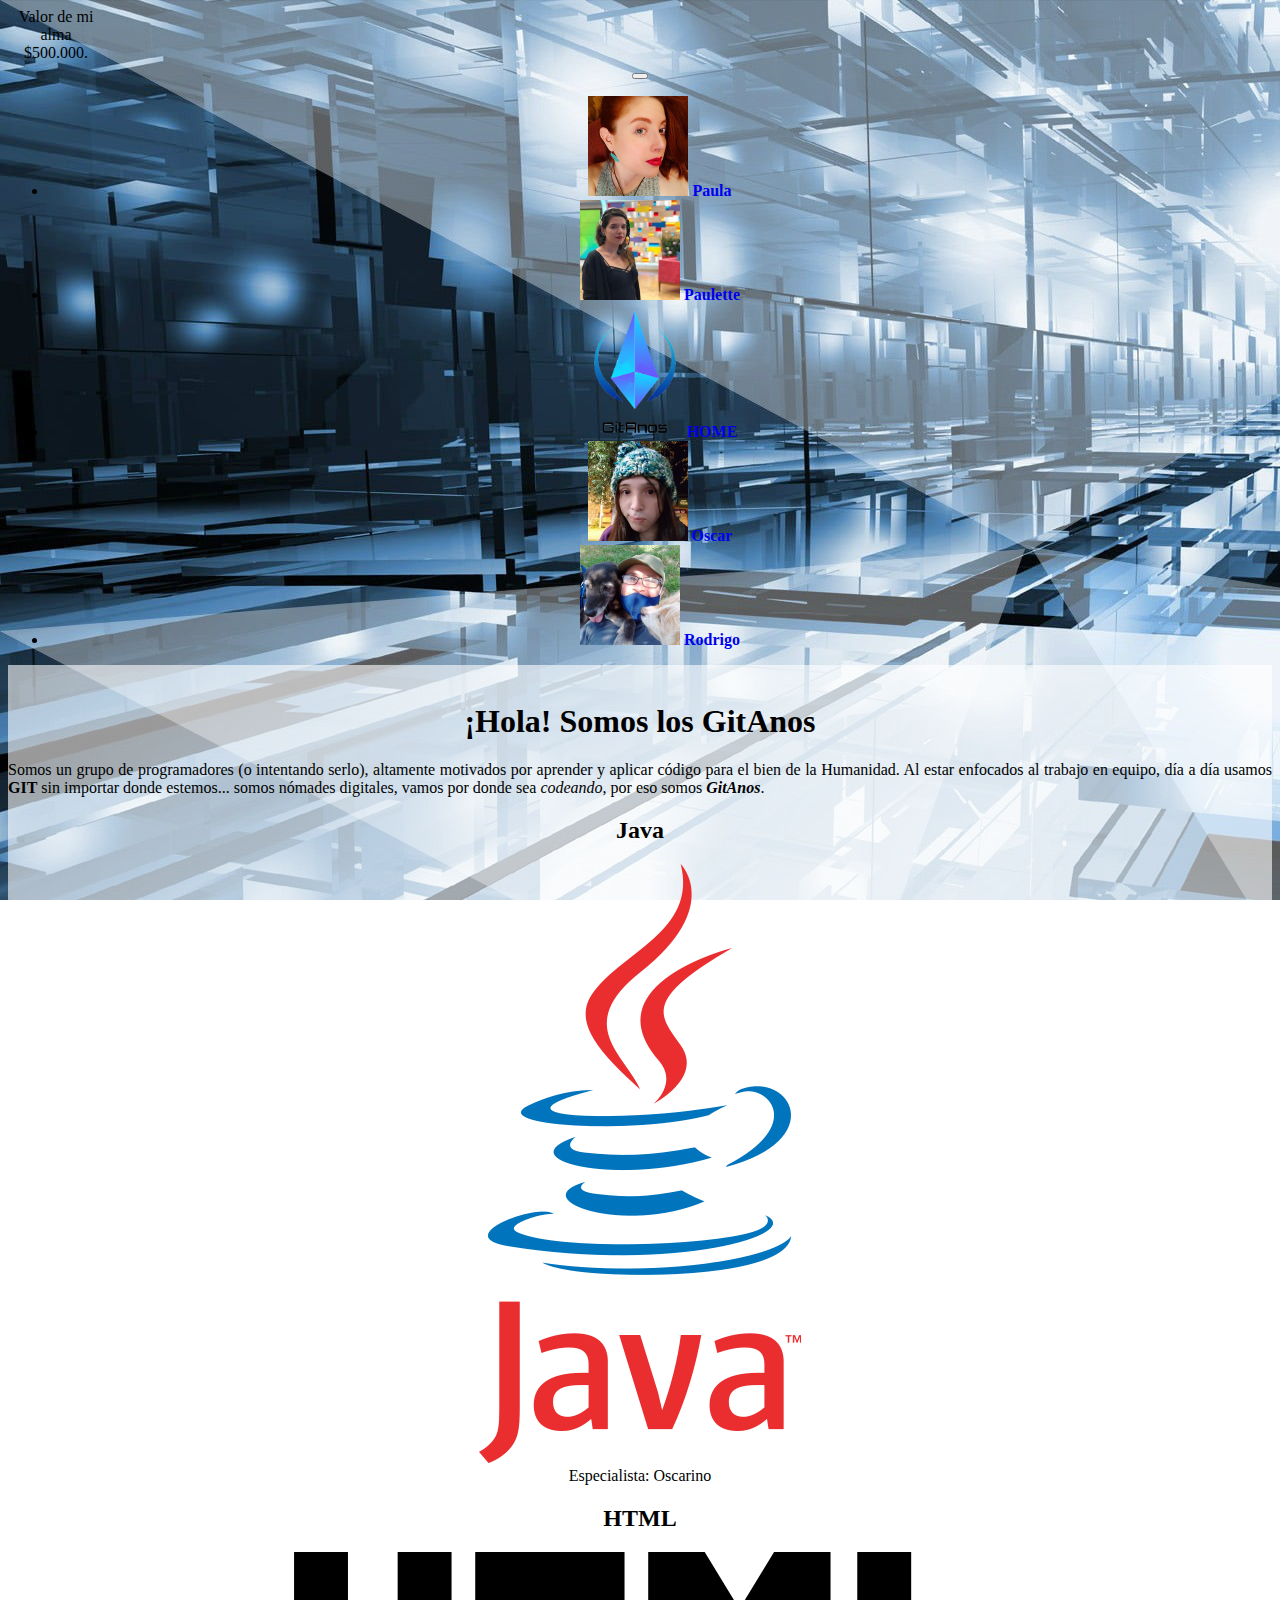
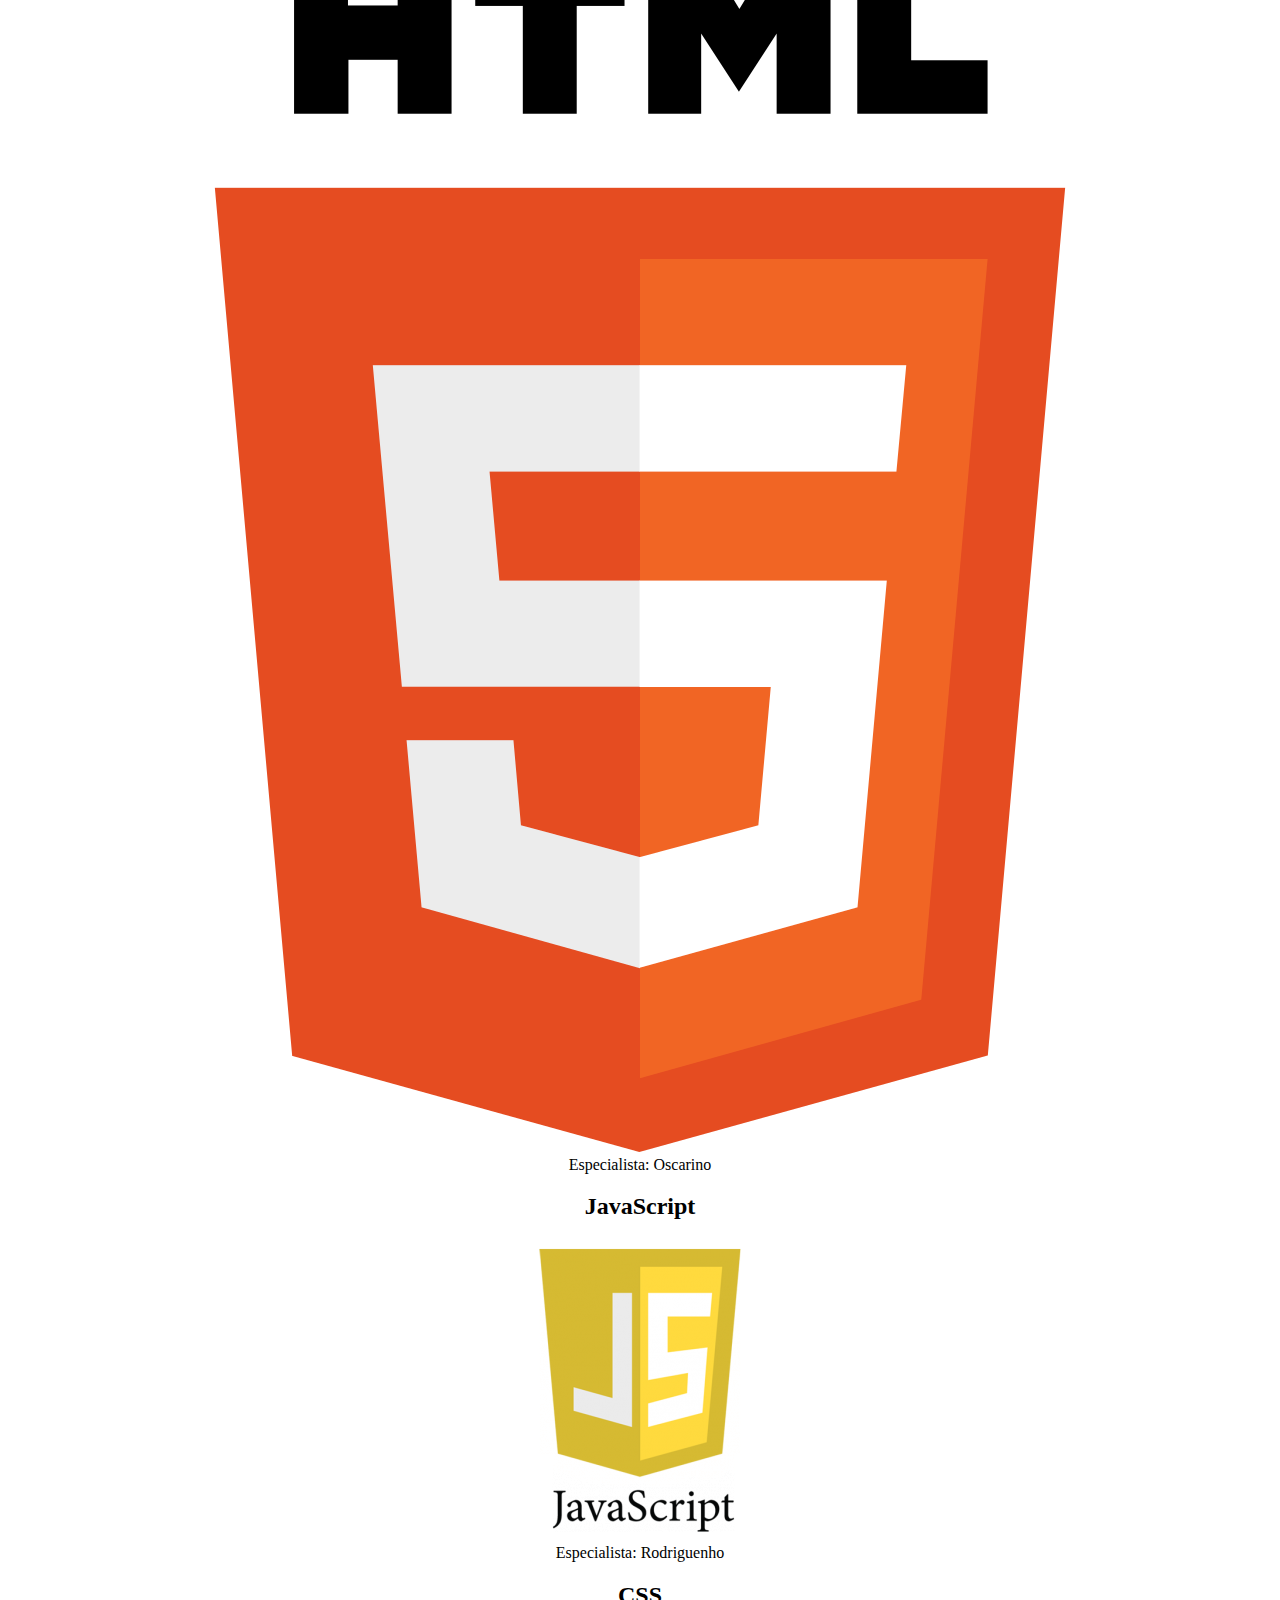
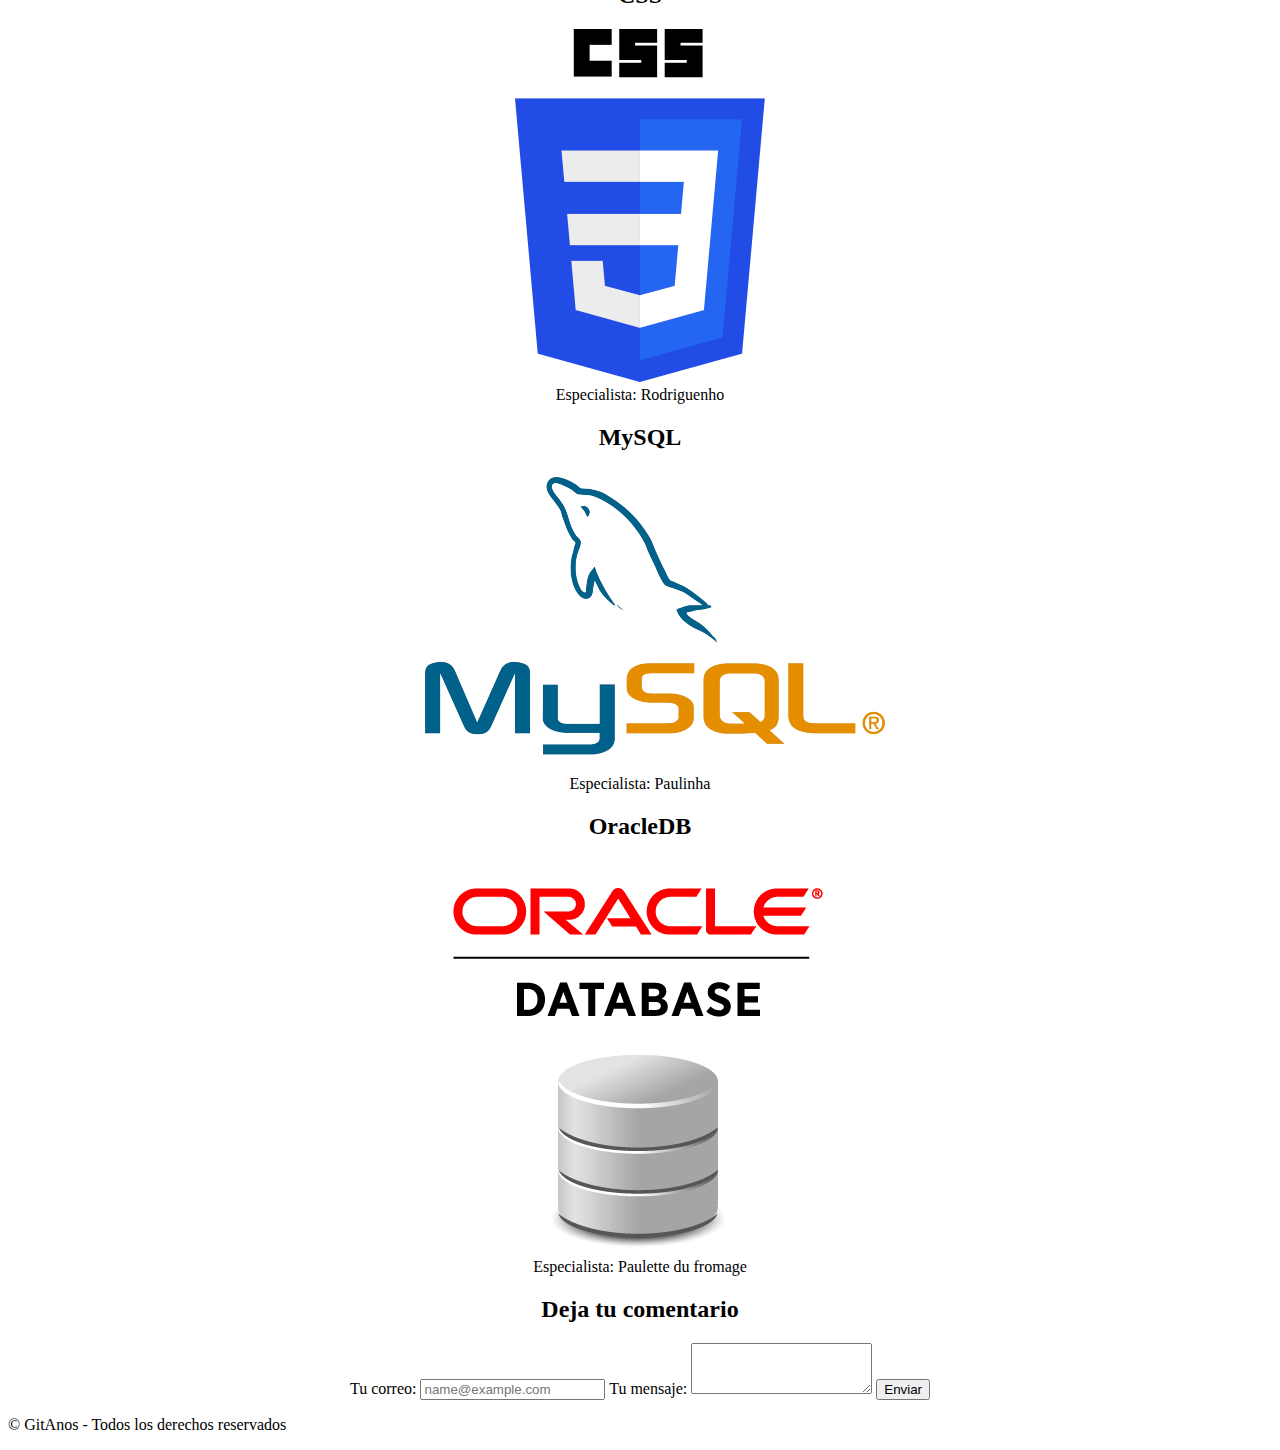
<file: index.html>
<!DOCTYPE html>
<html lang="es">
<head>
    <meta charset="UTF-8">
    <meta http-equiv="X-UA-Compatible" content="IE=edge">
    <meta name="viewport" content="width=device-width, initial-scale=1.0">
    <meta name="description" content="GitAnos - desarrolladores bakanes.
        Te invitamos a conocer nuestros servicios computines.">
    <link rel="stylesheet" href="./assets/css/style.css">
    <link href="https://cdn.jsdelivr.net/npm/bootstrap@5.2.1/dist/css/bootstrap.min.css" rel="stylesheet" integrity="sha384-iYQeCzEYFbKjA/T2uDLTpkwGzCiq6soy8tYaI1GyVh/UjpbCx/TYkiZhlZB6+fzT" crossorigin="anonymous">
    <link rel="shortcut icon" href="./assets/img/favicon.ico" type="image/x-icon">
    <title>Grupo GitAnos - Desarrolladores Bakanes</title>
</head>
<body>


    <header class="cabecera">
        <div class="badge bg-primary text-wrap" style="width: 6rem;">
            Valor de mi alma $500.000.
        </div>
        <nav class="navbar navbar-expand-lg navbar-light bg-light">
            <!-- <a class="navbar-brand" href="#">Menú</a> -->
            <button class="navbar-toggler" type="button" data-bs-toggle="collapse" data-bs-target="#navbarSupportedContent" aria-controls="navbarSupportedContent" aria-expanded="false" aria-label="Toggle navigation">
              <span class="navbar-toggler-icon"></span>
            </button>
          
            <div class="collapse navbar-collapse justify-content-center" id="navbarSupportedContent">
              <ul class="navbar-nav mr-auto">
                <li class="nav-item">
                    <a class="nav-link" href="./paula.html">
                        <img class="d-none d-lg-flex" src="./assets/img/paula.jpg" alt="Paula" width="100">
                        <span class="d-lg-none" >Paula</span>
                    </a>
                </li>
                <li class="nav-item">
                    <a class="nav-link" href="./paulette.html">
                        <img class="d-none d-lg-flex" src="./assets/img/paulette.jpg" alt="Paulette" width="100">
                        <span class="d-lg-none">Paulette</span>
                    </a>
                </li>
                <li class="nav-item active">
                    <a class="nav-link" href="./index.html">
                        <img class="d-none d-lg-flex" src="./assets/img/logogitanos_transp.png" alt="Logo" width="100">
                        <span class="d-lg-none">HOME</span>
                    </a>
                </li>
                <li class="nav-item">
                    <a class="nav-link" href="./oscar.html">
                        <img class="d-none d-lg-flex" src="./assets/img/oscar.jpg" alt="Oscar" width="100">
                        <span class="d-lg-none">Oscar</span>
                    </a>
                </li>
                <li class="nav-item">
                    <a class="nav-link" href="./rodrigo.html">
                        <img class="d-none d-lg-flex" src="./assets/img/rodrigo.jpg" alt="Rodrigo" width="100">
                        <span class="d-lg-none">Rodrigo</span>
                    </a>
                </li>
              </ul>
    
            </div>
          </nav>
    </header>
    <main class="contenido">
        <section>
            <div class="container text-center"><h1>¡Hola! Somos los GitAnos</h1>
            <p class="h4 text-justify">Somos un grupo de programadores (o intentando
                serlo), altamente motivados por aprender y aplicar
                código para el bien de la Humanidad. Al estar enfocados
                al trabajo en equipo, día a día usamos <strong>GIT</strong>
                sin importar donde estemos... somos nómades digitales,
                vamos por donde sea <i>codeando</i>, por eso somos <strong><em>GitAnos</em></strong>.
            </p></div>
        </section>
        <section>
            <div class="row row-content align-items-center justify-content-center">
                <div class="card-group">
                
                    <div class="card col-12 col-sm-6">
                        <h2 class="card-header text-center">Java</h2>
                        <div class="card-body ">
                            <img class="img-card w-50 mx-auto d-block" src="./assets/img/java.png" alt="Java">
                        </div>
                        <div class="card-footer">
                            Especialista: Oscarino<br>
                        </div>
                    </div>
    
                    <div class="card col-12 col-sm-6">
                        <h2 class="card-header text-center">HTML</h2>
                        <div class="card-body ">
                            <img class="img-card w-100 mx-auto d-block" src="./assets/img/html.png" alt="HTML">
                        </div>
                        <div class="card-footer">
                            Especialista: Oscarino<br>
                        </div>
                    </div>
    
                    <div class="card col-12 col-sm-6">
                        <h2 class="card-header text-center">JavaScript</h2>
                        <div class="card-body ">
                            <img class="img-card w-100 mx-auto d-block" src="./assets/img/javascript.png" alt="JavaScript">
                        </div>
                        <div class="card-footer">
                            Especialista: Rodriguenho<br>
                        </div>
                    </div>
    
                    <div class="card col-12 col-sm-6">
                        <h2 class="card-header text-center">CSS</h2>
                        <div class="card-body ">
                            <img class="img-card w-75 mx-auto d-block" src="./assets/img/css.png" alt="CSS">
                        </div>
                        <div class="card-footer">
                            Especialista: Rodriguenho<br>
                        </div>
                    </div>
    
                    <div class="card col-12 col-sm-6">
                        <h2 class="card-header text-center">MySQL</h2>
                        <div class="card-body ">
                            <img class="img-card w-100 mx-auto d-block" src="./assets/img/mysql.png" alt="MySQL">
                        </div>
                        <div class="card-footer">
                            Especialista: Paulinha<br>
                        </div>
                    </div>
    
                    <div class="card col-12 col-sm-6">
                        <h2 class="card-header text-center">OracleDB</h2>
                        <div class="card-body ">
                            <img class="img-card w-100 mx-auto d-block" src="./assets/img/oracledb.png" alt="OracleDB">
                        </div>
                        <div class="card-footer">
                            Especialista: Paulette du fromage<br>
                        </div>
                    </div>
    
                </div>


            </div>  
            
        </section>
        <form class="mx-auto my-4 justify-content-center d-block align-items-center">
            <div class="card col-12 col-sm-5 col-md-3 col-lg-3 mb-3 mx-auto">
                <h2 class="card-header text-center ">Deja tu comentario</h2>
                <div class="card-body ">
                    <label for="email" class="form-label">Tu correo:</label>
                        <input type="email" class="form-control" id="email" placeholder="name@example.com">
                    <label for="textarea1" class="form-label my-2">Tu mensaje:</label>
                        <textarea class="form-control" id="textarea1" rows="3"></textarea>
                    <button class="btn btn-primary my-2" type="submit">Enviar</button>
                </div>
            </div>

                
        </form>

    </main>
    <footer>
        <p class="text-justify text-white">&#169; GitAnos - Todos los derechos reservados</p>
    </footer>
<!-- JavaScript Bundle with Popper -->
<script src="https://cdn.jsdelivr.net/npm/bootstrap@5.2.1/dist/js/bootstrap.bundle.min.js" integrity="sha384-u1OknCvxWvY5kfmNBILK2hRnQC3Pr17a+RTT6rIHI7NnikvbZlHgTPOOmMi466C8" crossorigin="anonymous"></script>
</body>
</html>
</file>
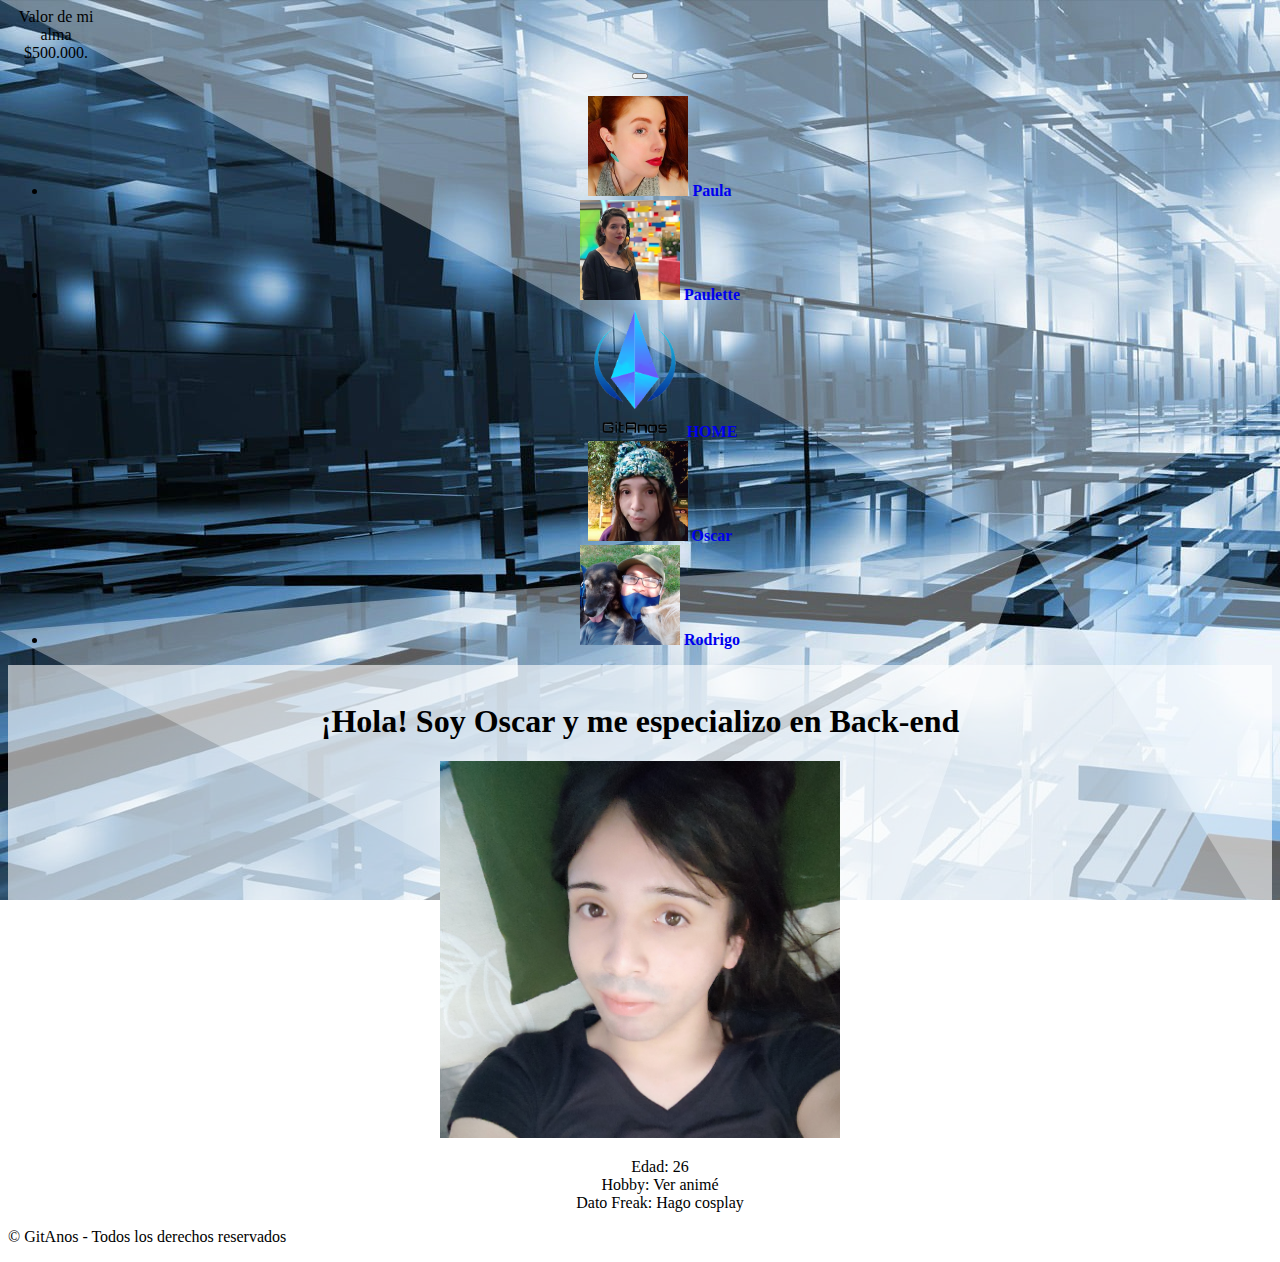
<file: oscar.html>
<!DOCTYPE html>
<html lang="es">
<head>
    <meta charset="UTF-8">
    <meta http-equiv="X-UA-Compatible" content="IE=edge">
    <meta name="viewport" content="width=device-width, initial-scale=1.0">
    <meta name="description" content="¡Hola! Soy Oscar de GitAnos, desarrollador bakán">
    <link rel="stylesheet" href="./assets/css/style.css">
    <link href="https://cdn.jsdelivr.net/npm/bootstrap@5.2.1/dist/css/bootstrap.min.css" rel="stylesheet" integrity="sha384-iYQeCzEYFbKjA/T2uDLTpkwGzCiq6soy8tYaI1GyVh/UjpbCx/TYkiZhlZB6+fzT" crossorigin="anonymous">
    <link rel="shortcut icon" href="./assets/img/favicon.ico" type="image/x-icon">
    <title>Oscar de GitAnos, desarrollador bakán</title>
</head>
<body>
    <header class="cabecera">
        <div class="badge bg-primary text-wrap" style="width: 6rem;">
            Valor de mi alma $500.000.
        </div>
        <nav class="navbar navbar-expand-lg navbar-light bg-light">
            <!-- <a class="navbar-brand" href="#">Menú</a> -->
            <button class="navbar-toggler" type="button" data-bs-toggle="collapse" data-bs-target="#navbarSupportedContent" aria-controls="navbarSupportedContent" aria-expanded="false" aria-label="Toggle navigation">
              <span class="navbar-toggler-icon"></span>
            </button>
          
            <div class="collapse navbar-collapse justify-content-center" id="navbarSupportedContent">
              <ul class="navbar-nav mr-auto">
                <li class="nav-item">
                    <a class="nav-link" href="./paula.html">
                        <img class="d-none d-lg-flex" src="./assets/img/paula.jpg" alt="Paula" width="100">
                        <span class="d-lg-none" >Paula</span>
                    </a>
                </li>
                <li class="nav-item">
                    <a class="nav-link" href="./paulette.html">
                        <img class="d-none d-lg-flex" src="./assets/img/paulette.jpg" alt="Paulette" width="100">
                        <span class="d-lg-none">Paulette</span>
                    </a>
                </li>
                <li class="nav-item">
                    <a class="nav-link" href="./index.html">
                        <img class="d-none d-lg-flex" src="./assets/img/logogitanos_transp.png" alt="Logo" width="100">
                        <span class="d-lg-none">HOME</span>
                    </a>
                </li>
                <li class="nav-item active">
                    <a class="nav-link" href="./oscar.html">
                        <img class="d-none d-lg-flex" src="./assets/img/oscar.jpg" alt="Oscar" width="100">
                        <span class="d-lg-none">Oscar</span>
                    </a>
                </li>
                <li class="nav-item">
                    <a class="nav-link" href="./rodrigo.html">
                        <img class="d-none d-lg-flex" src="./assets/img/rodrigo.jpg" alt="Rodrigo" width="100">
                        <span class="d-lg-none">Rodrigo</span>
                    </a>
                </li>
              </ul>
    
            </div>
          </nav>
    </header>
    <main class="contenido">
        <section>
            <h1 class="text-center">¡Hola! Soy Oscar y me especializo en Back-end</h1>
            <div class="contenedor">
                <img class="foto-perfil img-fluid mx-auto d-block" src="./assets/img/oscar-large.jpg" alt="Oscar">
                <ul class="lista-perfil text-center">
                    <li >Edad: 26</li>
                    <li>Hobby: Ver animé</li>
                    <li>Dato Freak: Hago cosplay</li>
                </ul>
            </div>
        </section>



    </main>
    <footer>
        <p class="text-justify text-white">&#169; GitAnos - Todos los derechos reservados</p>
    </footer>
<!-- JavaScript Bundle with Popper -->
<script src="https://cdn.jsdelivr.net/npm/bootstrap@5.2.1/dist/js/bootstrap.bundle.min.js" integrity="sha384-u1OknCvxWvY5kfmNBILK2hRnQC3Pr17a+RTT6rIHI7NnikvbZlHgTPOOmMi466C8" crossorigin="anonymous"></script>
</body>
</html>
</file>
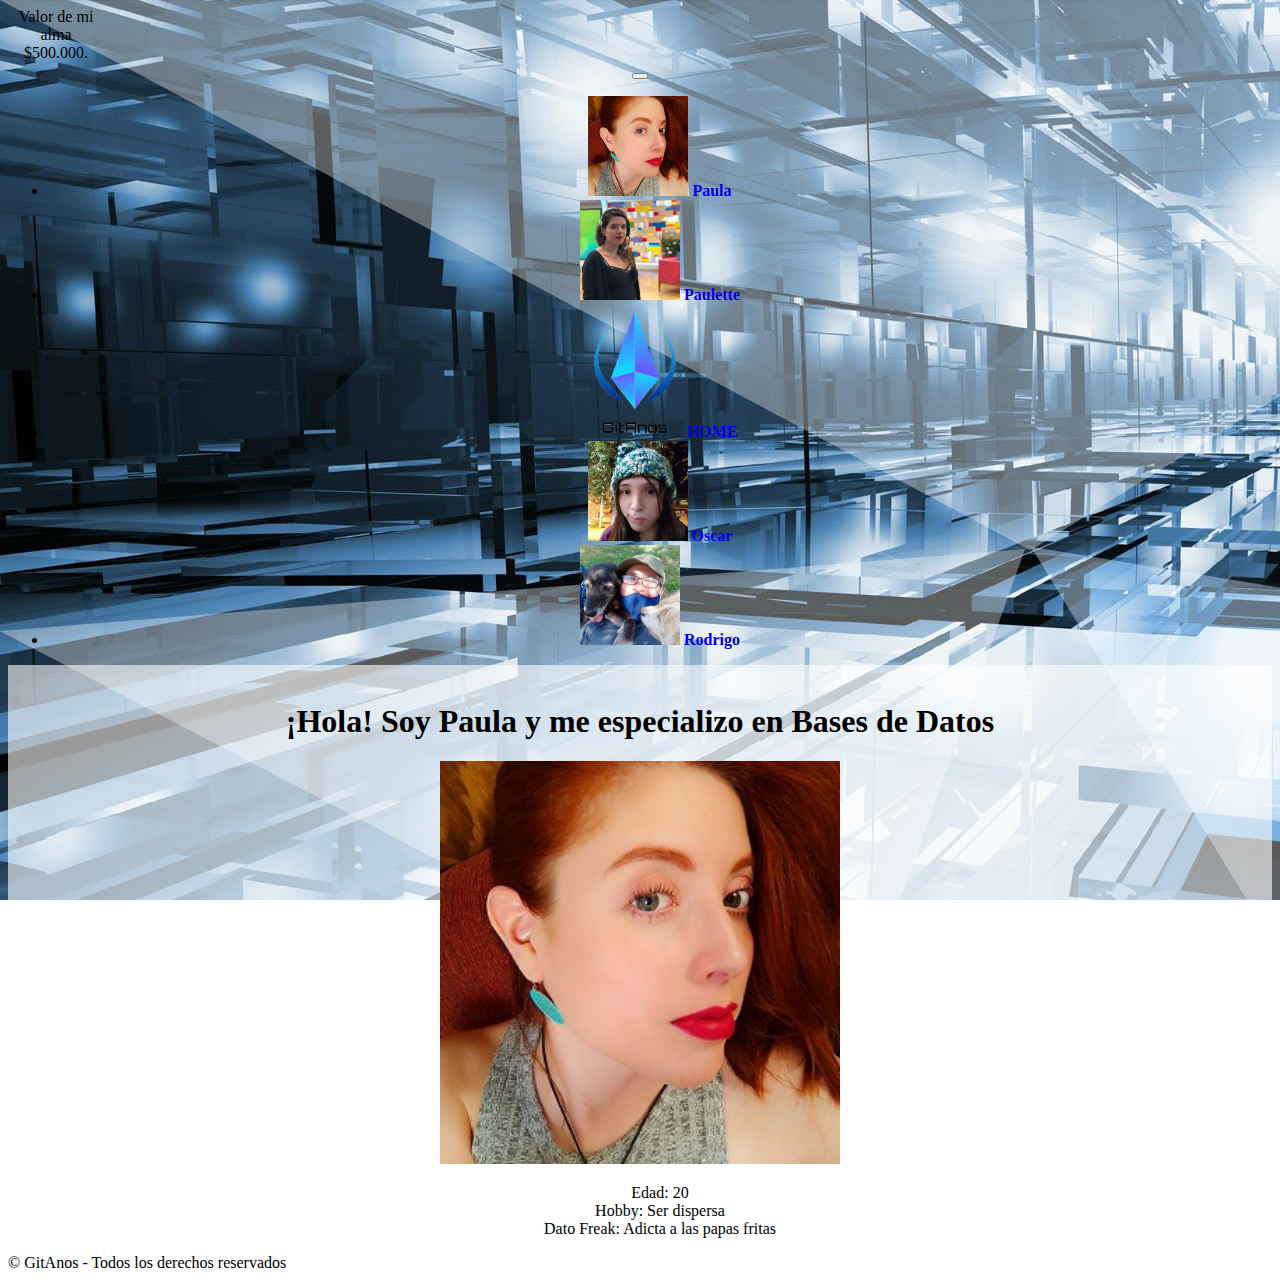
<file: paula.html>
<!DOCTYPE html>
<html lang="es">
<head>
    <meta charset="UTF-8">
    <meta http-equiv="X-UA-Compatible" content="IE=edge">
    <meta name="viewport" content="width=device-width, initial-scale=1.0">
    <meta name="description" content="GitAnos - desarrolladores bakanes.
        Te invitamos a conocer nuestros servicios computines.">
    <link rel="stylesheet" href="./assets/css/style.css">
    <link href="https://cdn.jsdelivr.net/npm/bootstrap@5.2.1/dist/css/bootstrap.min.css" rel="stylesheet" integrity="sha384-iYQeCzEYFbKjA/T2uDLTpkwGzCiq6soy8tYaI1GyVh/UjpbCx/TYkiZhlZB6+fzT" crossorigin="anonymous">
    <link rel="shortcut icon" href="./assets/img/favicon.ico" type="image/x-icon">
    <title>Grupo GitAnos - desarrolladores bakanes</title>
</head>
<body>
    <header class="cabecera">
        <div class="badge bg-primary text-wrap" style="width: 6rem;">
            Valor de mi alma $500.000.
        </div>
        <nav class="navbar navbar-expand-lg navbar-light bg-light">
            <!-- <a class="navbar-brand" href="#">Menú</a> -->
            <button class="navbar-toggler" type="button" data-bs-toggle="collapse" data-bs-target="#navbarSupportedContent" aria-controls="navbarSupportedContent" aria-expanded="false" aria-label="Toggle navigation">
              <span class="navbar-toggler-icon"></span>
            </button>
          
            <div class="collapse navbar-collapse justify-content-center" id="navbarSupportedContent">
              <ul class="navbar-nav mr-auto">
                <li class="nav-item active">
                    <a class="nav-link" href="./paula.html">
                        <img class="d-none d-lg-flex" src="./assets/img/paula.jpg" alt="Paula" width="100">
                        <span class="d-lg-none" >Paula</span>
                    </a>
                </li>
                <li class="nav-item">
                    <a class="nav-link" href="./paulette.html">
                        <img class="d-none d-lg-flex" src="./assets/img/paulette.jpg" alt="Paulette" width="100">
                        <span class="d-lg-none">Paulette</span>
                    </a>
                </li>
                <li class="nav-item">
                    <a class="nav-link" href="./index.html">
                        <img class="d-none d-lg-flex" src="./assets/img/logogitanos_transp.png" alt="Logo" width="100">
                        <span class="d-lg-none">HOME</span>
                    </a>
                </li>
                <li class="nav-item">
                    <a class="nav-link" href="./oscar.html">
                        <img class="d-none d-lg-flex" src="./assets/img/oscar.jpg" alt="Oscar" width="100">
                        <span class="d-lg-none">Oscar</span>
                    </a>
                </li>
                <li class="nav-item">
                    <a class="nav-link" href="./rodrigo.html">
                        <img class="d-none d-lg-flex" src="./assets/img/rodrigo.jpg" alt="Rodrigo" width="100">
                        <span class="d-lg-none">Rodrigo</span>
                    </a>
                </li>
              </ul>
    
            </div>
          </nav>
    </header>
    <main class="contenido">
        <section>
            <h1 class="text-center">¡Hola! Soy Paula y me especializo en Bases de Datos</h1>
            <div class="contenedor">
                <img class="foto-perfil img-fluid mx-auto d-block" src="./assets/img/paula-large.jpg" alt="Paula">
                <ul class="lista-perfil text-center">
                    <li>Edad: 20</li>
                    <li>Hobby: Ser dispersa</li>
                    <li>Dato Freak: Adicta a las papas fritas</li>
                </ul>
            </div>
        </section>
    </main>
    <footer>
        <p class="text-justify text-white">&#169; GitAnos - Todos los derechos reservados</p>
    </footer>
<!-- JavaScript Bundle with Popper -->
<script src="https://cdn.jsdelivr.net/npm/bootstrap@5.2.1/dist/js/bootstrap.bundle.min.js" integrity="sha384-u1OknCvxWvY5kfmNBILK2hRnQC3Pr17a+RTT6rIHI7NnikvbZlHgTPOOmMi466C8" crossorigin="anonymous"></script>
</body>
</html>

<!-- Negrita semántica: <strong></strong>
Negrita "normal": <b></b>
Cursiva semántica: <em></em>
Cursiva "normal": <i></i> -->
</file>
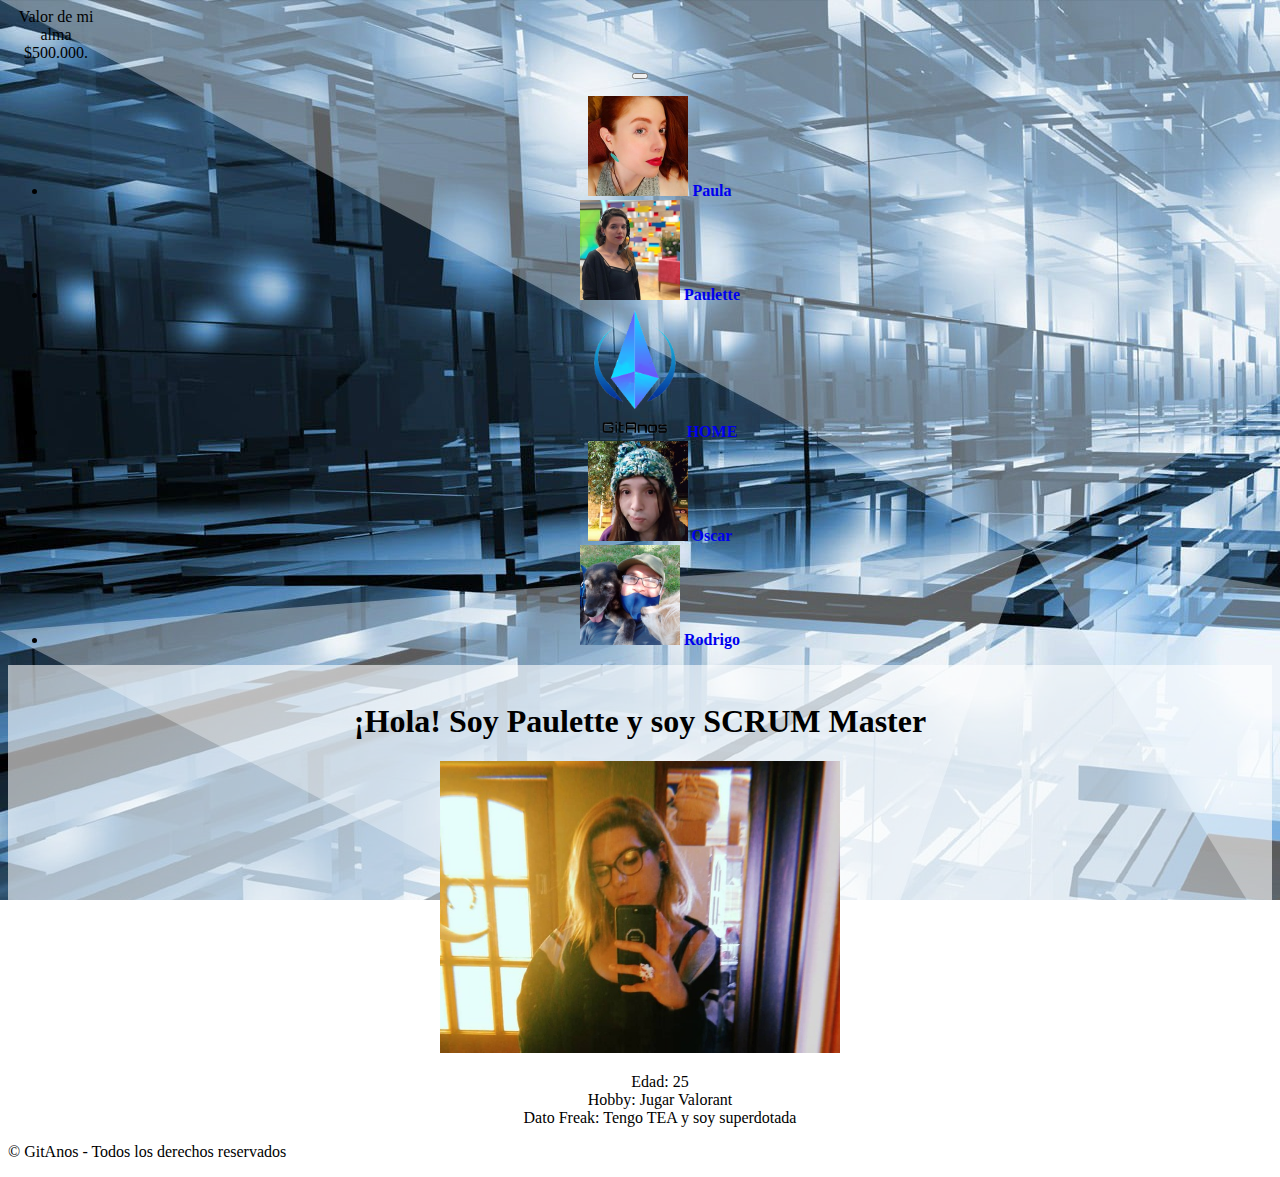
<file: paulette.html>
<!DOCTYPE html>
<html lang="es">
<head>
    <meta charset="UTF-8">
    <meta http-equiv="X-UA-Compatible" content="IE=edge">
    <meta name="viewport" content="width=device-width, initial-scale=1.0">
    <meta name="description" content="¡Hola! Soy Paulette de GitAnos, desarrolladora bakán">
    <link rel="stylesheet" href="./assets/css/style.css">
    <link href="https://cdn.jsdelivr.net/npm/bootstrap@5.2.1/dist/css/bootstrap.min.css" rel="stylesheet" integrity="sha384-iYQeCzEYFbKjA/T2uDLTpkwGzCiq6soy8tYaI1GyVh/UjpbCx/TYkiZhlZB6+fzT" crossorigin="anonymous">
    <link rel="shortcut icon" href="./assets/img/favicon.ico" type="image/x-icon">
    <title>Paulette de GitAnos, desarrolladora bakán</title>
</head>
<body>
    <header class="cabecera">
        <div class="badge bg-primary text-wrap" style="width: 6rem;">
            Valor de mi alma $500.000.
        </div>
        <nav class="navbar navbar-expand-lg navbar-light bg-light">
            <!-- <a class="navbar-brand" href="#">Menú</a> -->
            <button class="navbar-toggler" type="button" data-bs-toggle="collapse" data-bs-target="#navbarSupportedContent" aria-controls="navbarSupportedContent" aria-expanded="false" aria-label="Toggle navigation">
              <span class="navbar-toggler-icon"></span>
            </button>
          
            <div class="collapse navbar-collapse justify-content-center" id="navbarSupportedContent">
              <ul class="navbar-nav mr-auto">
                <li class="nav-item">
                    <a class="nav-link" href="./paula.html">
                        <img class="d-none d-lg-flex" src="./assets/img/paula.jpg" alt="Paula" width="100">
                        <span class="d-lg-none" >Paula</span>
                    </a>
                </li>
                <li class="nav-item active">
                    <a class="nav-link" href="./paulette.html">
                        <img class="d-none d-lg-flex" src="./assets/img/paulette.jpg" alt="Paulette" width="100">
                        <span class="d-lg-none">Paulette</span>
                    </a>
                </li>
                <li class="nav-item">
                    <a class="nav-link" href="./index.html">
                        <img class="d-none d-lg-flex" src="./assets/img/logogitanos_transp.png" alt="Logo" width="100">
                        <span class="d-lg-none">HOME</span>
                    </a>
                </li>
                <li class="nav-item">
                    <a class="nav-link" href="./oscar.html">
                        <img class="d-none d-lg-flex" src="./assets/img/oscar.jpg" alt="Oscar" width="100">
                        <span class="d-lg-none">Oscar</span>
                    </a>
                </li>
                <li class="nav-item">
                    <a class="nav-link" href="./rodrigo.html">
                        <img class="d-none d-lg-flex" src="./assets/img/rodrigo.jpg" alt="Rodrigo" width="100">
                        <span class="d-lg-none">Rodrigo</span>
                    </a>
                </li>
              </ul>
    
            </div>
          </nav>
    </header>
    <main class="contenido">
        <section>
            <h1 class="text-center ">¡Hola! Soy Paulette y soy SCRUM Master</h1>
            <div class="contenedor">
                <img class="foto-perfil img-fluid mx-auto d-block" src="./assets/img/paulette-large.jpg" alt="Paulette">
                <ul class="lista-perfil text-center">
                    <li>Edad: 25</li>
                    <li>Hobby: Jugar Valorant</li>
                    <li>Dato Freak: Tengo TEA y soy superdotada</li>
                </ul>
            </div>
        </section>



    </main>
    <footer>
        <p class="text-justify text-white">&#169; GitAnos - Todos los derechos reservados</p>
    </footer>
<!-- JavaScript Bundle with Popper -->
<script src="https://cdn.jsdelivr.net/npm/bootstrap@5.2.1/dist/js/bootstrap.bundle.min.js" integrity="sha384-u1OknCvxWvY5kfmNBILK2hRnQC3Pr17a+RTT6rIHI7NnikvbZlHgTPOOmMi466C8" crossorigin="anonymous"></script>
</body>
</html>
</file>
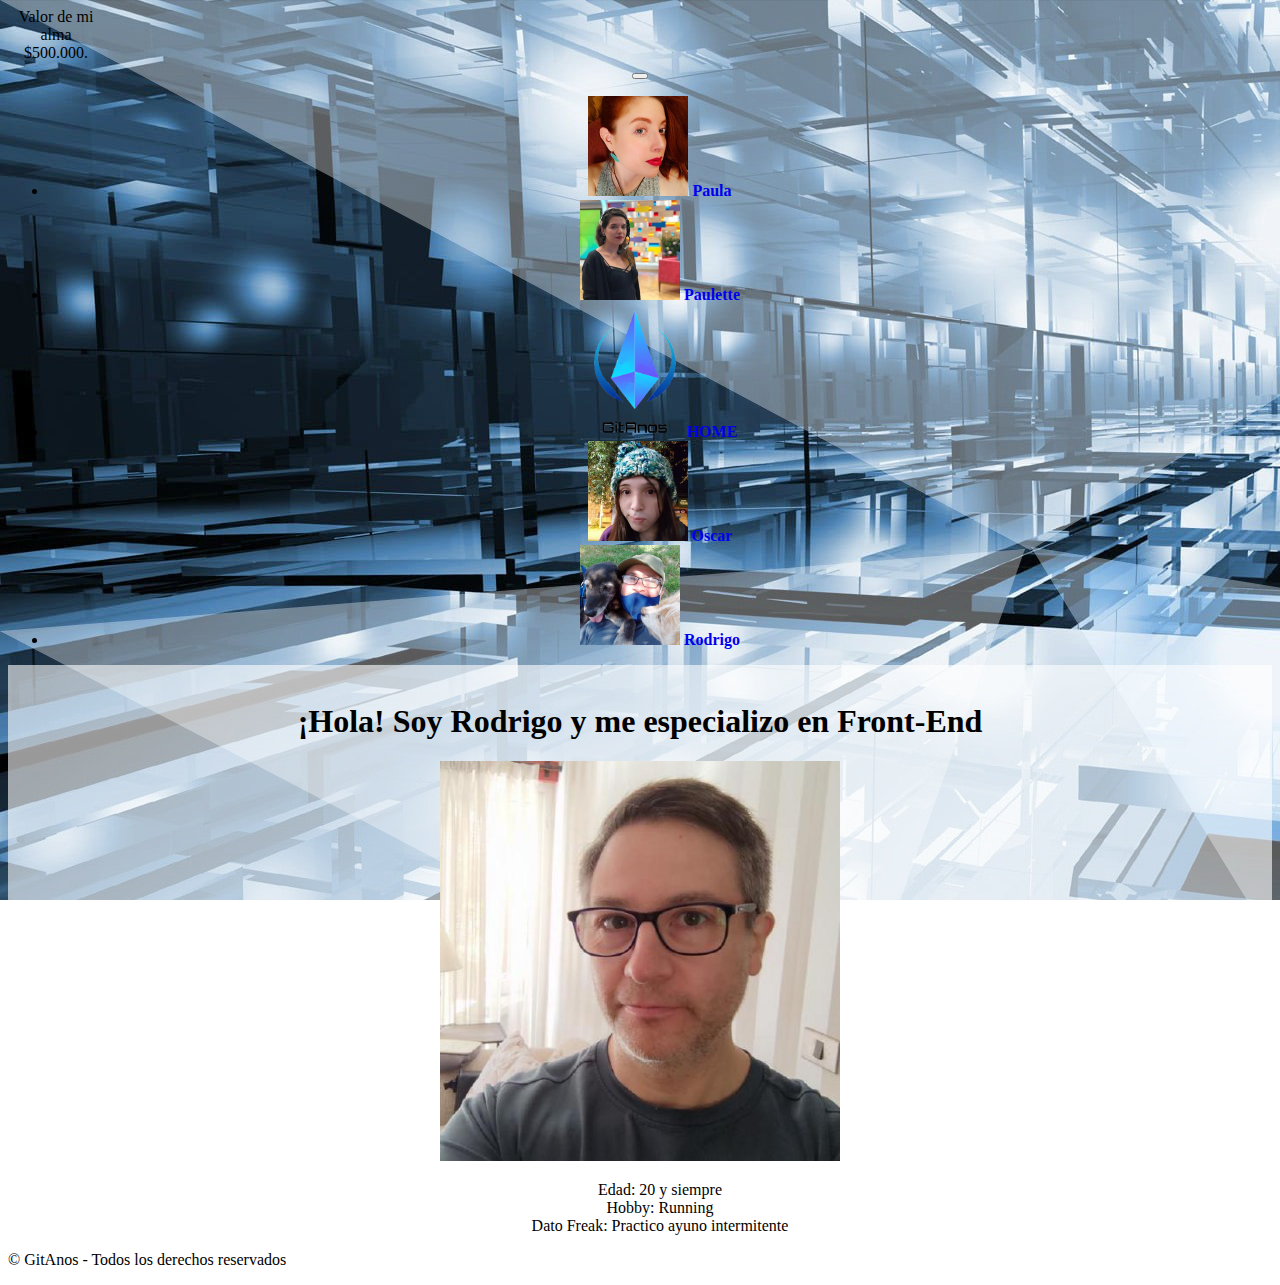
<file: rodrigo.html>
<!DOCTYPE html>
<html lang="es">
<head>
    <meta charset="UTF-8">
    <meta http-equiv="X-UA-Compatible" content="IE=edge">
    <meta name="viewport" content="width=device-width, initial-scale=1.0">
    <meta name="description" content="¡Hola! Soy Rodrigo de GitAnos, desarrollador bakán">
    <link rel="stylesheet" href="./assets/css/style.css">
    <link href="https://cdn.jsdelivr.net/npm/bootstrap@5.2.1/dist/css/bootstrap.min.css" rel="stylesheet" integrity="sha384-iYQeCzEYFbKjA/T2uDLTpkwGzCiq6soy8tYaI1GyVh/UjpbCx/TYkiZhlZB6+fzT" crossorigin="anonymous">
    <link rel="shortcut icon" href="./assets/img/favicon.ico" type="image/x-icon">
    <title>Rodrigo de GitAnos, desarrollador bakán</title>
</head>
<body>
    <header class="cabecera">
        <div class="badge bg-primary text-wrap" style="width: 6rem;">
            Valor de mi alma $500.000.
        </div>
        <nav class="navbar navbar-expand-lg navbar-light bg-light">
            <!-- <a class="navbar-brand" href="#">Menú</a> -->
            <button class="navbar-toggler" type="button" data-bs-toggle="collapse" data-bs-target="#navbarSupportedContent" aria-controls="navbarSupportedContent" aria-expanded="false" aria-label="Toggle navigation">
              <span class="navbar-toggler-icon"></span>
            </button>
          
            <div class="collapse navbar-collapse justify-content-center" id="navbarSupportedContent">
              <ul class="navbar-nav mr-auto">
                <li class="nav-item">
                    <a class="nav-link" href="./paula.html">
                        <img class="d-none d-lg-flex" src="./assets/img/paula.jpg" alt="Paula" width="100">
                        <span class="d-lg-none" >Paula</span>
                    </a>
                </li>
                <li class="nav-item">
                    <a class="nav-link" href="./paulette.html">
                        <img class="d-none d-lg-flex" src="./assets/img/paulette.jpg" alt="Paulette" width="100">
                        <span class="d-lg-none">Paulette</span>
                    </a>
                </li>
                <li class="nav-item">
                    <a class="nav-link" href="./index.html">
                        <img class="d-none d-lg-flex" src="./assets/img/logogitanos_transp.png" alt="Logo" width="100">
                        <span class="d-lg-none">HOME</span>
                    </a>
                </li>
                <li class="nav-item">
                    <a class="nav-link" href="./oscar.html">
                        <img class="d-none d-lg-flex" src="./assets/img/oscar.jpg" alt="Oscar" width="100">
                        <span class="d-lg-none">Oscar</span>
                    </a>
                </li>
                <li class="nav-item">
                    <a class="nav-link active" href="./rodrigo.html">
                        <img class="d-none d-lg-flex" src="./assets/img/rodrigo.jpg" alt="Rodrigo" width="100">
                        <span class="d-lg-none">Rodrigo</span>
                    </a>
                </li>
              </ul>
    
            </div>
          </nav>
    </header>
    <main class="contenido">
        <section>
            <h1 class="text-center">¡Hola! Soy Rodrigo y me especializo en Front-End</h1>
            <div class="contenedor">
                <img class="foto-perfil img-fluid mx-auto d-block" src="./assets/img/rodrigo-large.jpeg" alt="Rodrigo">
                <ul class="lista-perfil text-center">
                    <li>Edad: 20 y siempre</li>
                    <li>Hobby: Running</li>
                    <li>Dato Freak: Practico ayuno intermitente</li>
                </ul>
            </div>
        </section>



    </main>
    <footer>
        <p class="text-justify text-white">&#169; GitAnos - Todos los derechos reservados</p>
    </footer>
<!-- JavaScript Bundle with Popper -->
<script src="https://cdn.jsdelivr.net/npm/bootstrap@5.2.1/dist/js/bootstrap.bundle.min.js" integrity="sha384-u1OknCvxWvY5kfmNBILK2hRnQC3Pr17a+RTT6rIHI7NnikvbZlHgTPOOmMi466C8" crossorigin="anonymous"></script>
</body>
</html>
</file>
<file: assets/css/style.css>
body {
    background-image: url("/assets/img/wallpaper_plano.jpg");
    background-attachment: fixed;
    text-align: center;
}

.cabecera a {
    font-weight: bold;
    padding:0 0 0 0;     
    margin:0 2em;   
    position: relative;
    text-decoration: none;
}

.cabecera a:hover {
    color:rgb(211, 211, 205);
}

.contenido {
    background-color: rgba(255,255,255,0.6);
    padding:1em 0 0 0;
}

.a-fotito {
    color:black;
    bottom:2.5em;

}

.fotito {
    border: black 1px solid;
    background-color: white;
    padding:0.5em 0.5em 1.4em 0.5em;
}

.foto-perfil {
    width: 400px;
    max-width: 50%;
}

.lista-perfil {
    text-align:center;
    list-style-position: inside;
    list-style-type: none;
}

.logo {
    width: 8em;
    margin:0 3em 0 0;  /* top right bottom left */
}


.nombre {
    position: relative;
    top:-0.3em;
    left:-5.4em;
    
}

.subtitulo {
    color: gray;
    text-decoration: underline;
}

.tecnologias {
    color:azure;
    margin-top: 4em;
}

.text-justify {
    text-align: justify;
}
</file>
